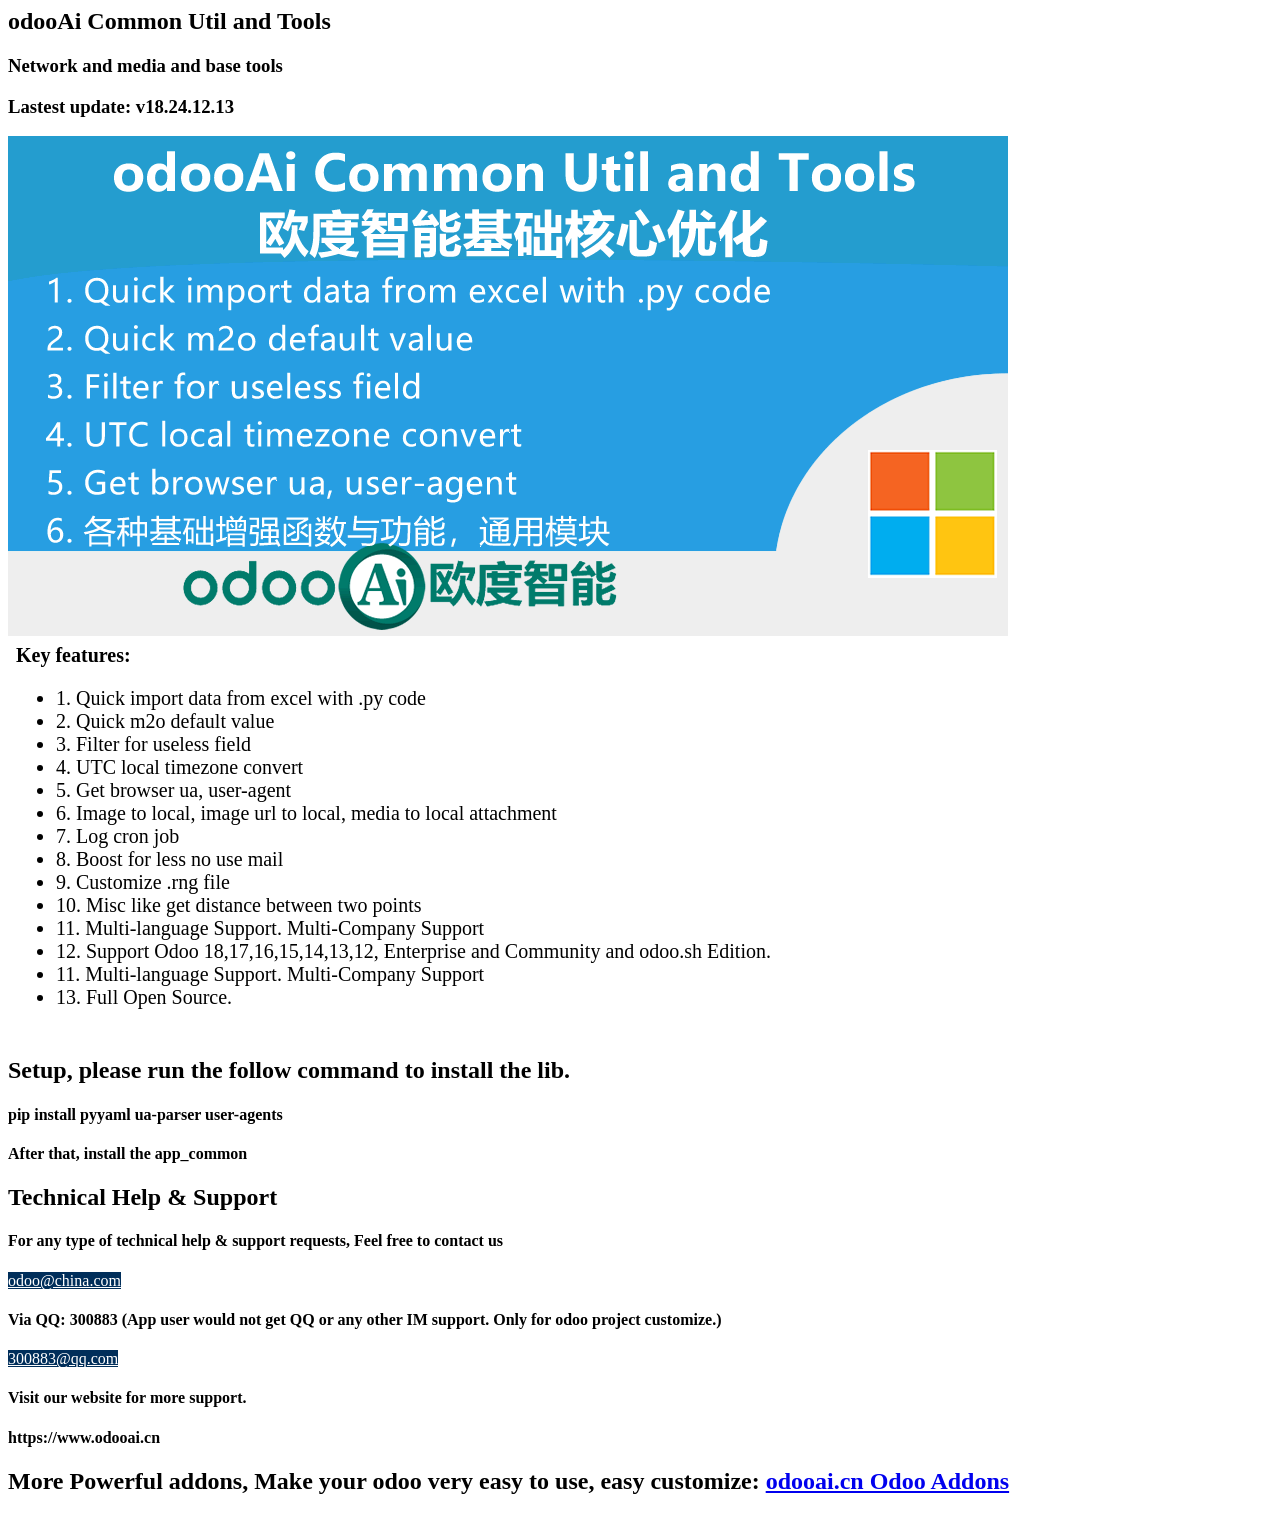
<file: app_common/static/description/index.html>
<!--
# -*- coding: utf-8 -*-
##############################################################################
# Copyright (C) 2009~2026 odooAi.cn
##############################################################################
-->
<html>
<head><meta charset="utf-8"/></head>
<!-- begin title-->
<section class="oe_container container">
    <div class="oe_row oe_spaced" >
        <div class="row">
            <h2 class="oe_slogan">odooAi Common Util and Tools</h2>
            <h3 class="oe_slogan"> Network and media and base tools </h3>
            <div class="oe_row">
                <h3>Lastest update: v18.24.12.13</h3>
                <div class="row">
                    <img class="oe_demo  oe_screenshot img img-fluid"  style="max-height: 100%;" src="banner.png">
                </div>
                <div class="oe_span12 oe_spaced">
                    <div class="alert alert-info" style="padding:8px;font-weight: 300; font-size: 20px;">
                        <i class="fa fa-hand-o-right"></i><b> Key features: </b>
                        <ul class="list-unstyled">
                            <li>
                                <i class="fa fa-check-square-o text-primary"></i>
                                1. Quick import data from excel with .py code
                            </li>
                            <li>
                                <i class="fa fa-check-square-o text-primary"></i>
                                2. Quick m2o default value
                            </li>
                            <li>
                                <i class="fa fa-check-square-o text-primary"></i>
                                3. Filter for useless field
                            </li>
                            <li>
                                <i class="fa fa-check-square-o text-primary"></i>
                                4. UTC local timezone convert
                            </li>
                            <li>
                                <i class="fa fa-check-square-o text-primary"></i>
                                5. Get browser ua, user-agent
                            </li>
                            <li>
                                <i class="fa fa-check-square-o text-primary"></i>
                                6. Image to local, image url to local, media to local attachment
                            </li>
                            <li>
                                <i class="fa fa-check-square-o text-primary"></i>
                                7. Log cron job
                            </li>
                            <li>
                                <i class="fa fa-check-square-o text-primary"></i>
                                8. Boost for less no use mail
                            </li>
                            <li>
                                <i class="fa fa-check-square-o text-primary"></i>
                                9. Customize .rng file
                            </li>
                            <li>
                                <i class="fa fa-check-square-o text-primary"></i>
                                10. Misc like get distance between two points
                            </li>
                            <li>
                                <i class="fa fa-check-square-o text-primary"></i>
                                11. Multi-language Support. Multi-Company Support
                            </li>
                            <li>
                                <i class="fa fa-check-square-o text-primary"></i>
                                12. Support Odoo 18,17,16,15,14,13,12, Enterprise and Community and odoo.sh Edition.
                            </li>
                            <li>
                                <i class="fa fa-check-square-o text-primary"></i>
                                11. Multi-language Support. Multi-Company Support
                            </li>
                            <li>
                                <i class="fa fa-check-square-o text-primary"></i>
                                13. Full Open Source.
                            </li>
                        </ul>
                    </div>
                </div>
            </div>
        </div>
    </div>
</section>

<section class="oe_container container">
    <div class="oe_row oe_spaced">
        <h2 class="bg-warning text-center pt8 pb8">Setup, please run the follow command to install the lib.</h2>
        <h4 class="oe_slogan"> pip install pyyaml ua-parser user-agents </h4>
        <h4 class="oe_slogan"> After that, install the app_common </h4>
    </div>
</section>


 <section class="container oe_dark">
    <div class="oe_row oe_spaced text-center">
        <div class="row">
            <h2 class="oe_slogan">Technical Help & Support</h2>
        </div>
        <div class="col-md-12 pad0">
            <div class="oe_mt16">
                <p><h4>
                For any type of technical help & support requests, Feel free to contact us</h4></p>
                <a style="background: #002e5a  none repeat scroll 0% 0%; color: rgb(255, 255, 255);position: relative; overflow: hidden;"
                   class="btn btn-warning btn-lg" rel="nofollow" href="mailto:odoo@china.com"><span
                        style="height: 354px; width: 354px; top: -147.433px; left: -6.93335px;" class="o_ripple"></span>
                    <i class="fa fa-envelope"></i> odoo@china.com</a>
                <p><h4>
                Via QQ: 300883 (App user would not get QQ or any other IM support. Only for odoo project customize.)</h4></p>
                <a style="background: #002e5a  none repeat scroll 0% 0%; color: rgb(255, 255, 255);position: relative; overflow: hidden;"
                   class="btn btn-warning btn-lg" rel="nofollow" href="mailto:300883@qq.com"><span
                        style="height: 354px; width: 354px; top: -147.433px; left: -6.93335px;" class="o_ripple"></span>
                    <i class="fa fa-envelope"></i> 300883@qq.com</a>
            </div>
            <div class="oe_mt16">
                <h4>
                Visit our website for more support.</h4>
<h4>https://www.odooai.cn</h4>
            </div>
        </div>
    </div>
    <div class="oe_row oe_spaced text-center">
        <h2>More Powerful addons, Make your odoo very easy to use, easy customize:
            <a class="btn btn-primary mb16" href="http://www.odoo.com/apps/modules/browse?author=odooai.cn">odooai.cn Odoo Addons</a>
        </h2>
    </div>
</section>

</html>
</file>
